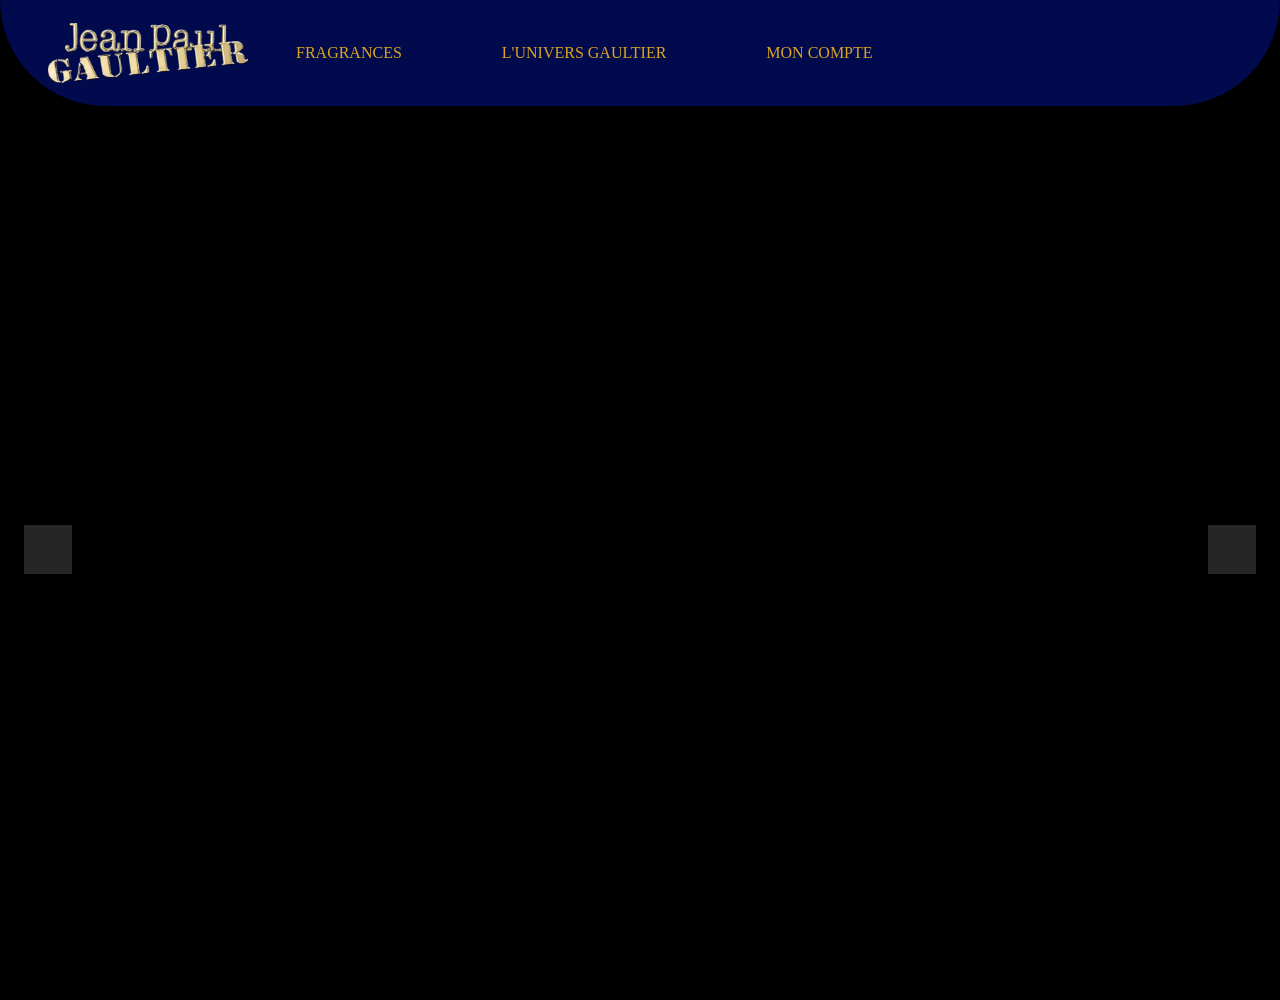
<file: index.html>
<!DOCTYPE html>
<html lang="en">
<head>
    <meta charset="UTF-8">
    <meta name="viewport" content="width=device-width, initial-scale=1.0">
    <title>Document</title>
    <link rel="stylesheet" href="style.css">
</head>
<body>
    <header id="head">
            <nav class="navbar">
                
                    <img src="logo.png" alt="" id="logo">
                    <button class="menu" id="menu" aria-expanded="false"
                    aria-label="menu">☰</button>
                    <ul class="nav-links" id="navbar">
                        <li><a href="FRAGRANCES.html" id="frag" onclick="move(),apear()" target="ifr">FRAGRANCES</a></li>
                        <li><a href="UNIVERS_GAULTIER.html" id="uni" onclick="move(),apear()" target="ifr">L'UNIVERS GAULTIER</a></li>
                        <li><a href="COMPTE.html" id="cpt" onclick="move(),apear()" target="ifr">MON COMPTE</a></li>
                    </ul>
                
            </nav>
    </header>
    <main>
        <div class="debut_du_page">
        <div id="slide_mother">
            <div class="slide"><video src="Jean Paul Gaultier - La Favorite - 2026.mp4"   muted loop autoplay id="vid"></video></div>
            <div class="slide"><img src="header-slideshow-les-males-2026.webp" alt="" class="photos_dp"></div>
            <div class="slide"><img src="slideshow-trio-reeditions.webp" alt="" class="photos_dp"></div>
            <div class="slide"><img src="slideshow-generique-parfums.webp" alt="" class="photos_dp"></div>
            
        </div>
        <button class="slideBtn prev" id="prevBtn" aria-label="Previous slide">&#8592;</button>
    <button class="slideBtn next" id="nextBtn" aria-label="Next slide">&#8594;</button>
    </div>
        <iframe src="FRAGRANCES.html" frameborder="0" id="ifr" name="ifr" ></iframe>
        <div id="blurer" class="hide" onclick="moveback()"></div>
    </main>
    <script src="script.js"></script>
</body>
</html>
</file>
<file: style.css>
h1{
  color: goldenrod;
  font-family: Georgia, 'Times New Roman', Times, serif;
  text-align: center;
  text-shadow: rgb(27, 27, 216) 0px 0px 20px;
}
#head {
  position: fixed;
  top: 0;
  left: 0;
  z-index: 20;
  display: flex;
  flex-direction: row;
  width: 100%; /* 100% avoids horizontal scrollbar issues from 100vw */
  padding: 7px 32px;
  gap: 24px;
  justify-content: space-between;
  align-items: center;
  box-sizing: border-box;
  background-color: rgb(0, 10, 77);
  border-bottom-left-radius: 500px;
  border-bottom-right-radius: 500px;
  box-shadow: 0 0 50px black;
}

#logo{
  width: 200px;
  height: 60px;
}
#slide_mother{

    display: flex;
    flex-direction: row;
    width: 100vw;
    height: 100vh;
    scrollbar-width: none;
    scroll-snap-type: x mandatory;
    overflow-x: auto
}
.debut_du_page{
  margin-top: 100px;
  position: relative; /* Anchors the absolute buttons inside this container */
  width: 100vw;
  height: 100vh;
  overflow: hidden;
}
body::-webkit-scrollbar{
    display: none;
}
.slide {
  flex: 0 0 100vw;
  height: 100vh;
  scroll-snap-align: start;
}
.slide img,
.slide video {
  width: 100%;
  height: 100%;
  object-fit: cover;
  object-position: center top;
  display: block;
}
.hide{
    visibility: hidden;
}
*{
    margin: 0px;
    padding: 0px;
}
.slideBtn{
  position: absolute;
  top: 50%;
  transform: translateY(-50%);
  transition: background 0.25s ease, color 0.25s ease;
  z-index: 10;
  background: rgba(255, 255, 255, 0.15);
  backdrop-filter: blur(6px);
  color: #fff;
  border: 1px solid rgba(255, 255, 255, 0.4);
  width: 48px;
  height: 48px;
  font-size: 20px;
  cursor: pointer;
  
}
.slideBtn:hover {
  background: #fff;
  color: #000;
}

.prev { left: 24px; }
.next { right: 24px; }
body{
  background-color: #000;
}
.navbar {
display: flex;
justify-content: space-between;
align-items: center;
padding: 1rem;
gap: 2rem;
}
.menu{
  display: flex;
  font-size: 20px;
  flex-direction: row;
  gap: 5px;
  border: none;
  padding: 0.5rem;
  cursor: pointer;
  color: goldenrod;
  background-color: transparent;
}
.nav-links{
  display: none;
  flex-direction: row;
  gap: 0.75rem;
  padding: 1rem;
  list-style-type: none;
}
.nav-links.show{
  display: flex;
}
@media (min-width: 768px) {
.menu {
display: none; /* On masque le bouton hamburger sur PC */
}
.nav-links {
display: flex; /* On réaffiche le menu en flexbox */
gap: 100px;
}
.nav-links a {

color: goldenrod;
text-decoration: none;
}
}
#ifr{
  z-index: 10;
  position: fixed;
  top: 15%;
  left: -999%;
  background-color: bisque;
  width:500px;
  height: 80vh;
}
.move{
  transform: translateX(-500px);  
}
.moveback{
  transform: translateX(500px);  
}
#blurer{
  width: 100vw;
  height: 100vh;
  background-color: rgb(78, 78, 78,0.5);
  position: fixed;
  top: 0;
  left: 0;

}
html{scroll-behavior: smooth;}
</file>
